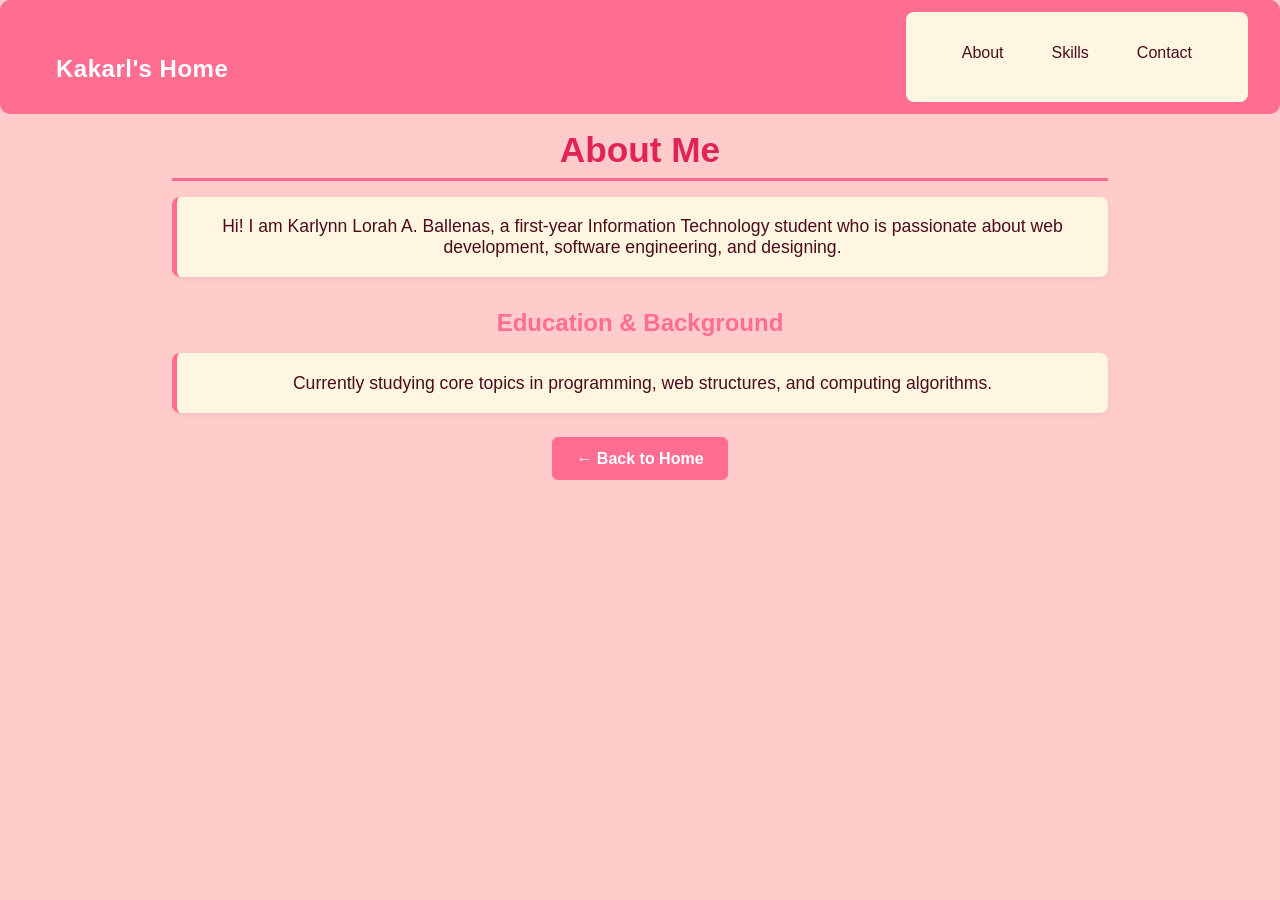
<file: about.html>
<!DOCTYPE html>
<html lang="en">
<head>
    <meta name="viewport" content="width=device-width, initial-scale=1.0">
    <title>About Me - Kakarl's Home</title>
    <link rel="stylesheet" href="style.css">
</head>
<body>

  <header class="site-header">
    <div class="logo"><a href="index.html" class="logo-link">Kakarl's Home</a></div>
    <nav class="navbar">
      <ul>
        <li><a href="about.html" class="nav-item">About</a></li>
        <li><a href="index.html#skills" class="nav-item">Skills</a></li>
        <li><a href="contact.html" class="nav-item">Contact</a></li>
      </ul>
    </nav>
  </header>

  <main class="container">
      <h1>About Me</h1>
      <p>Hi! I am Karlynn Lorah A. Ballenas, a first-year Information Technology student who is passionate about web development, software engineering, and designing.</p>
        
      <h2>Education & Background</h2>
      <p>Currently studying core topics in programming, web structures, and computing algorithms.</p>

      <a href="index.html">← Back to Home</a>
  </main>

</body>
</html>
</file>
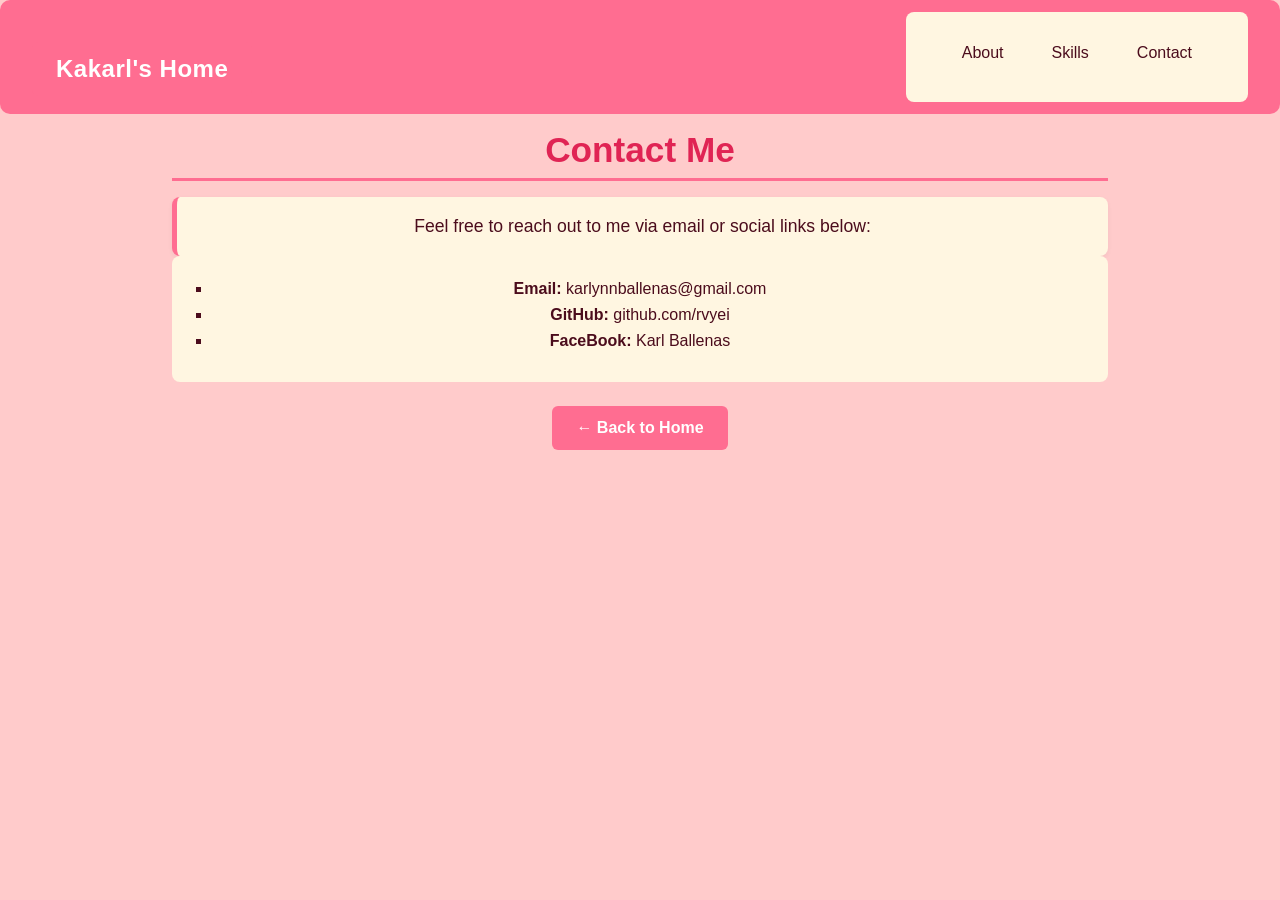
<file: contact.html>
<!DOCTYPE html>
<html lang="en">
<head>
    <meta name="viewport" content="width=device-width, initial-scale=1.0">
    <title>Contact Me - Kakarl's Home</title>
    <link rel="stylesheet" href="style.css">
</head>
<body>

  <header class="site-header">
    <div class="logo"><a href="index.html" class="logo-link">Kakarl's Home</a></div>
    <nav class="navbar">
      <ul>
        <li><a href="about.html" class="nav-item">About</a></li>
        <li><a href="index.html#skills" class="nav-item">Skills</a></li>
        <li><a href="contact.html" class="nav-item">Contact</a></li>
      </ul>
    </nav>
  </header>

  <main class="container">
      <h1>Contact Me</h1>
      <p>Feel free to reach out to me via email or social links below:</p>

      <ul>
          <li><strong>Email:</strong> karlynnballenas@gmail.com </li>
          <li><strong>GitHub:</strong> github.com/rvyei </li>
          <li><strong>FaceBook:</strong> Karl Ballenas </li>
      </ul>

      <a href="index.html" class="back-btn">← Back to Home</a>
  </main>

</body>
</html>
</file>
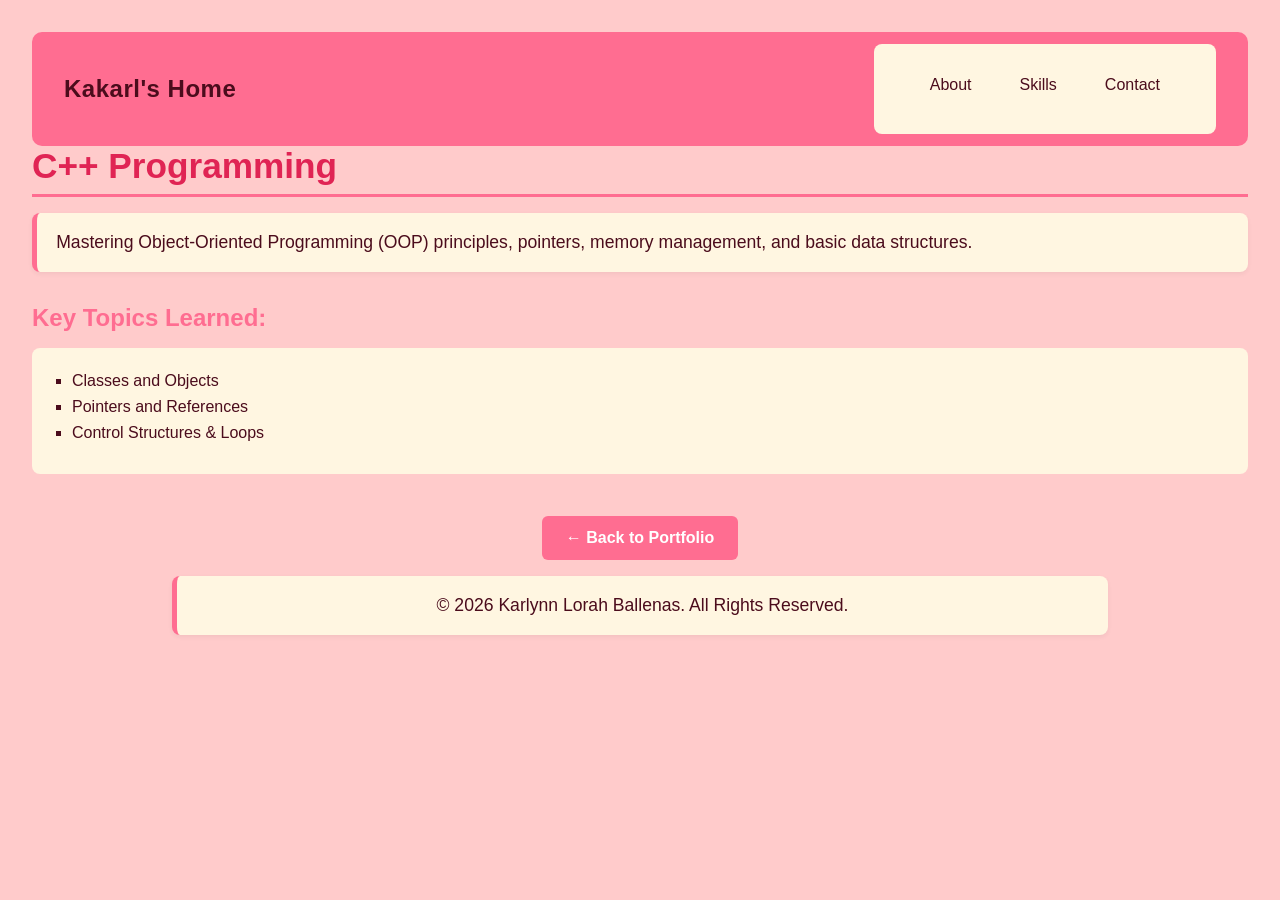
<file: cpp.html>
<!DOCTYPE html>
<html lang="en">
<head>
    <meta name="viewport" content="width=device-width, initial-scale=1.0">
    <title>C++ Language Details</title>
    <link rel="stylesheet" href="style.css">
</head>

<header class="site-header">
<div class="logo"> Kakarl's Home </div>
<nav class="navbar">
    <ul>
        <li><a href="about.html" class="nav-item">About</a></li>
        <li><a href="#skills" class="nav-item">Skills</a></li>
        <li><a href="contact.html" class="nav-item">Contact</a></li>
    </ul>
</nav>
</header>


<body style="padding: 2rem;">
    <h1>C++ Programming</h1>
    <p>Mastering Object-Oriented Programming (OOP) principles, pointers, memory management, and basic data structures.</p>
    
    <h2>Key Topics Learned:</h2>
    <ul>
        <li>Classes and Objects</li>
        <li>Pointers and References</li>
        <li>Control Structures & Loops</li>
    </ul>

    <br>
    <div style="text-align: center;">
        <a href="index.html">← Back to Portfolio</a>
    </div>

<footer>
    <div class="container">
      <p> &copy; 2026 Karlynn Lorah Ballenas. All Rights Reserved.</p>
    </div>
</footer>

</body>
</html>
</file>
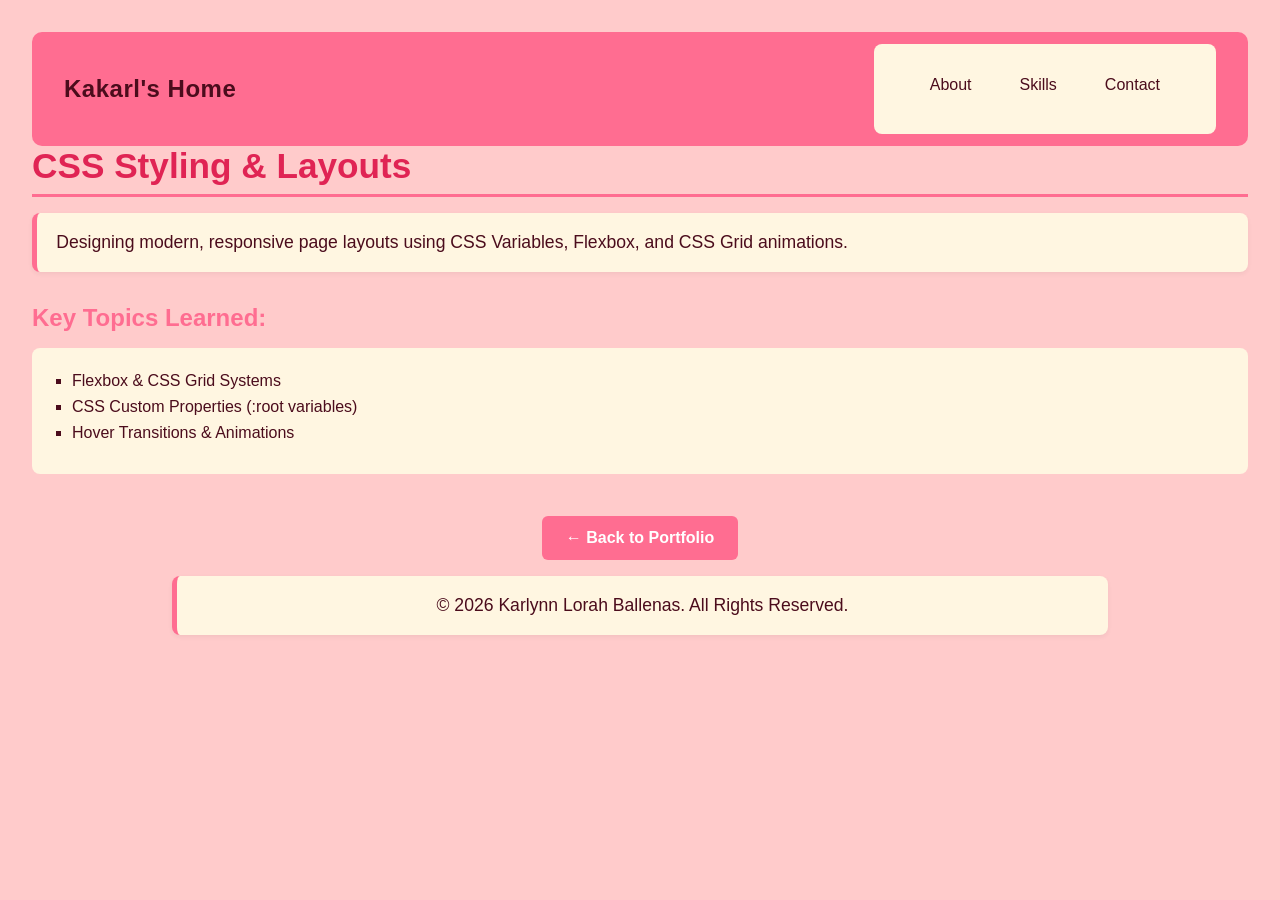
<file: css.html>
<!DOCTYPE html>
<html lang="en">
<head>
    <meta name="viewport" content="width=device-width, initial-scale=1.0">
    <title>CSS Language Details</title>
    <link rel="stylesheet" href="style.css">
</head>

<header class="site-header">
<div class="logo"> Kakarl's Home </div>
<nav class="navbar">
    <ul>
        <li><a href="about.html" class="nav-item">About</a></li>
        <li><a href="#skills" class="nav-item">Skills</a></li>
        <li><a href="contact.html" class="nav-item">Contact</a></li>
    </ul>
</nav>
</header>

<body style="padding: 2rem;">
    <h1>CSS Styling & Layouts</h1>
    <p>Designing modern, responsive page layouts using CSS Variables, Flexbox, and CSS Grid animations.</p>
    
    <h2>Key Topics Learned:</h2>
    <ul>
        <li>Flexbox & CSS Grid Systems</li>
        <li>CSS Custom Properties (:root variables)</li>
        <li>Hover Transitions & Animations</li>
    </ul>

    <br>
    <div style="text-align: center;">
        <a href="index.html">← Back to Portfolio</a>
    </div>

<footer>
    <div class="container">
      <p> &copy; 2026 Karlynn Lorah Ballenas. All Rights Reserved.</p>
    </div>
</footer>

</body>
</html>
</file>
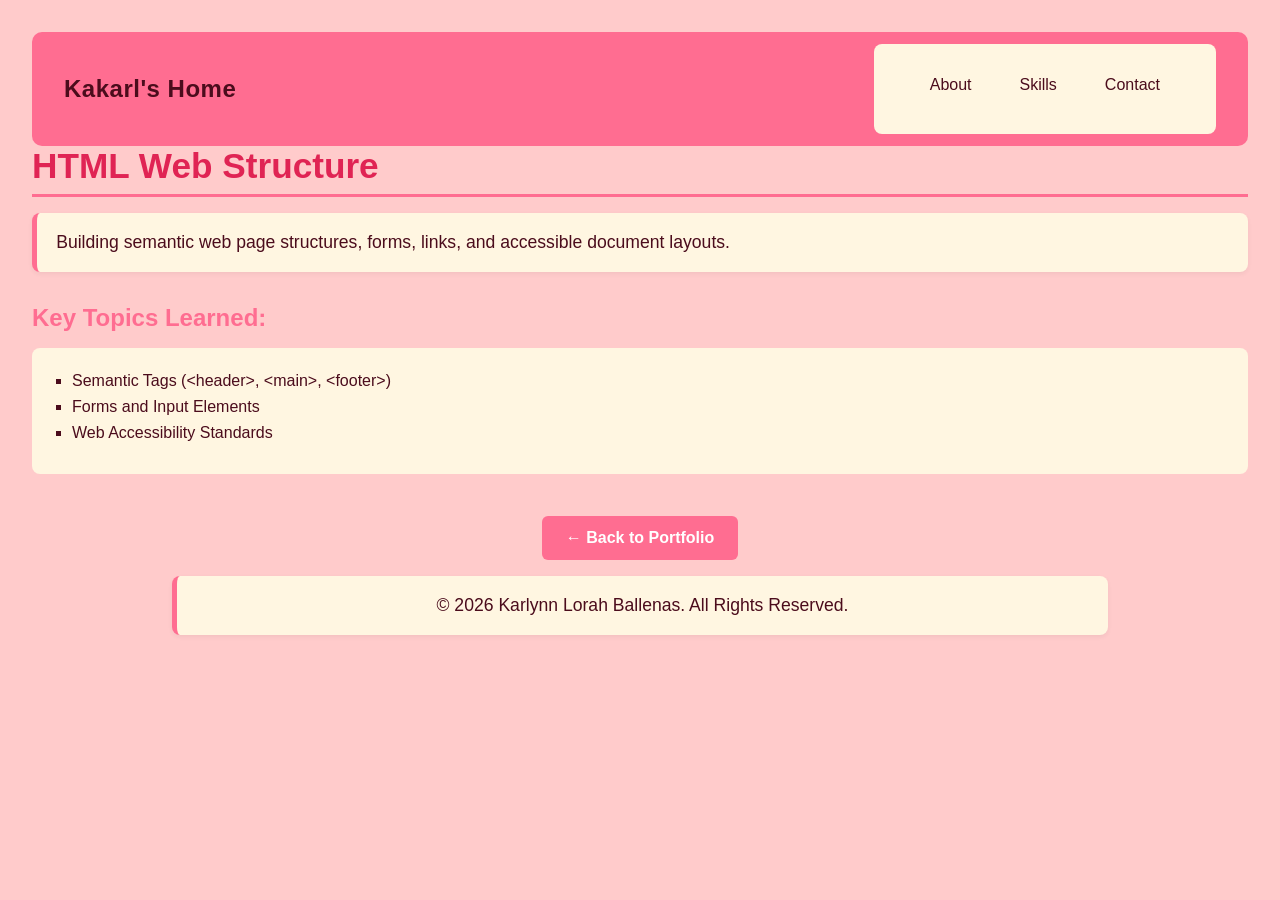
<file: html.html>
<!DOCTYPE html>
<html lang="en">
<head>
    <meta name="viewport" content="width=device-width, initial-scale=1.0">
    <title>HTML Language Details</title>
    <link rel="stylesheet" href="style.css">
</head>

<header class="site-header">
<div class="logo"> Kakarl's Home </div>
<nav class="navbar">
    <ul>
        <li><a href="about.html" class="nav-item">About</a></li>
        <li><a href="#skills" class="nav-item">Skills</a></li>
        <li><a href="contact.html" class="nav-item">Contact</a></li>
    </ul>
</nav>
</header>

<body style="padding: 2rem;">
    <h1>HTML Web Structure</h1>
    <p>Building semantic web page structures, forms, links, and accessible document layouts.</p>
    
    <h2>Key Topics Learned:</h2>
    <ul>
        <li>Semantic Tags (&lt;header&gt;, &lt;main&gt;, &lt;footer&gt;)</li>
        <li>Forms and Input Elements</li>
        <li>Web Accessibility Standards</li>
    </ul>

    <br>
    <div style="text-align: center;">
        <a href="index.html">← Back to Portfolio</a>
    </div>

<footer>
    <div class="container">
      <p> &copy; 2026 Karlynn Lorah Ballenas. All Rights Reserved.</p>
    </div>
</footer>

</body>
</html>
</file>
<file: style.css>
:root {
  --primary-color: #ff6d91;
  --primary-hover: #e02454;
  --bg-body: #ffcbcb;
  --bg-card: #fff6e1;
  --text-main: #4b0c1c;
  --text-muted: #64748b;
  --font-family: -apple-system, BlinkMacSystemFont, "Segoe UI", Roboto, Arial, sans-serif;
  --spacing-unit: 1rem;
}

* {
  box-sizing: border-box;
  margin: 0;
  padding: 0;
}

html {
  scroll-behavior: smooth;
}

body {
  font-family: var(--font-family);
  background-color: var(--bg-body);
  color: var(--text-main);
}

.site-header {
  background-color: var(--primary-color);
  border-radius: 10px;
  display: flex;
  justify-content: space-between;
  align-items: center;
  padding: 0.75rem 2rem;
  box-shadow: 0 2px 8px rgba (0, 0, 0, 0.1);
  position: sticky;
  top: 0;
  z-index: 100;
  backdrop-filter: blur(8px);
  width: 100;
}

.logo {
  font-size: 1.5rem;
  font-weight: 700;
  letter-spacing: 0.5px;
}

.navbar ul {
  display: flex;
  list-style: none;
  gap: 1rem;
}

.nav-item {
  color: #4b0c1c;
  text-decoration: none;
  padding: 0.5rem 1rem;
  font-weight: 500;
  border-radius: 4px;
  background-color: transparent;
  display: inline-block;
  margin-top: 0;
}

.nav-item:hover {
  background-color: rgba(255, 255, 255, 0.25);
  transform: translateY(-2px);
}

.container {
  text-align: center;
  width: 100%;
  max-width: 1000px;
  margin: 0 auto;
  padding: 1rem 2rem;
}



h1 {
    color: #e02454;
    font-size: 2.2rem;
    margin-bottom: 1rem;
    border-bottom: 3px solid #ff6d91;
    padding-bottom: 0.5rem;
}

h2 {
    color: #ff6d91;
    font-size: 1.5rem;
    margin-top: 2rem;
    margin-bottom: 1rem;
}

p {
    font-size: 1.1rem;
    background-color: #fff6e1;
    padding: 1.2rem;
    border-radius: 8px;
    border-left: 5px solid #ff6d91;
    box-shadow: 0 2px 5px rgba(0, 0, 0, 0.05);
}

ul {
    background-color: #fff6e1;
    padding: 1.5rem 2.5rem;
    border-radius: 8px;
    list-style-type: square;
}

li {
    margin-bottom: 0.5rem;
    font-weight: 500;
}

a {
    display: inline-block;
    margin-top: 1.5rem;
    padding: 0.8rem 1.5rem;
    background-color: #ff6d91;
    color: #ffffff;
    text-decoration: none;
    font-weight: bold;
    border-radius: 6px;
    transition: background-color 0.2s ease, transform 0.2s ease;
}

a:hover {
    background-color: #e02454;
    transform: translateY(-2px);
}



#skills, #about, #contact {

    scroll-margin-top: 80px;
}
</file>
